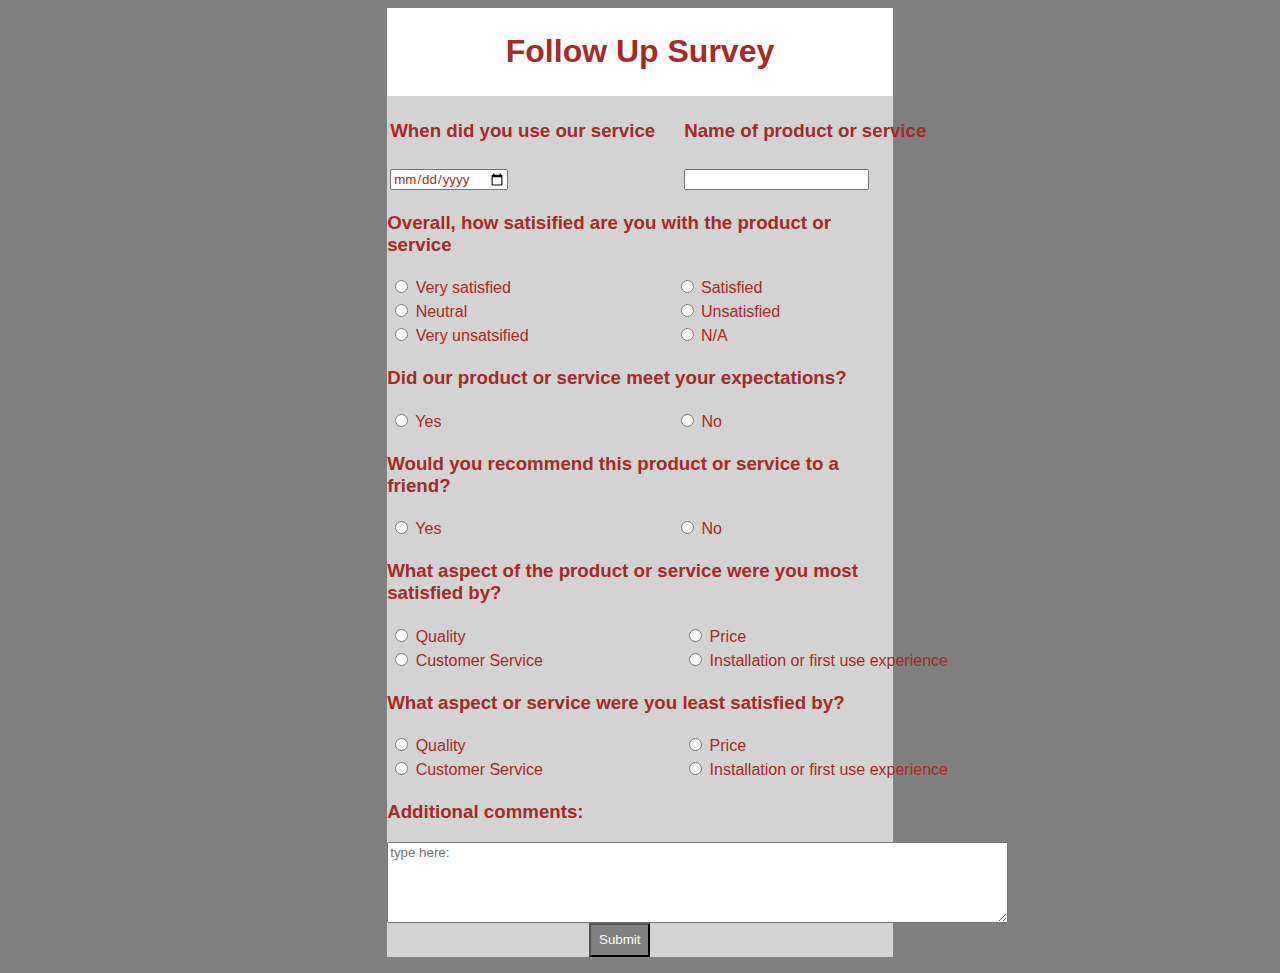
<file: index.html>
<html>

<head>
    <link rel="stylesheet" href="styles.css">
</head>

<body>
    <form class="form_color">
        <h1 class="header">Follow Up Survey </h1>

        <table width="565px">

            <tr>
                <td>
                    <h3>When did you use our service</h3>
                </td>
                <td>
                    <h3> Name of product or service</h3>
                </td>
            </tr>


            <tr>
                <td>
                    <label for="birthday"></label>
                </td>
                <td>

                </td>
            </tr>
            <tr>
                <td>
                    <input type="date" name="birthday">

                </td>
                <td>
                    <input type="text"><br>
                </td>
            </tr>
        </table>



        <h3 class="title-bold"> Overall, how satisified are you with the product or service </h3>
        <table width="500px">
            <tr>
                <td>
                    <input type="radio" id="html" name="satisfied" value="HTML">

                    Very satisfied
                </td>
                <td></td>
                <td>
                    <input type="radio" id="html" name="satisfied" value="HTML">

                    Satisfied
                </td>
            </tr>
            <tr>
                <td>
                    <input type="radio" id="html" name="satisfied" value="HTML">

                    Neutral
                </td>
                <td></td>
                <td>
                    <input type="radio" id="html" name="satisfied" value="HTML">

                    Unsatisfied
                </td>
            </tr>
            <tr>
                <td>
                    <input type="radio" id="html" name="satisfied" value="HTML">

                    Very unsatsified
                </td>
                <td></td>
                <td>
                    <input type="radio" id="html" name="satisfied" value="HTML">

                    N/A
                </td>
            </tr>
        </table>

        <h3 class="title-bold"> Did our product or service meet your expectations? </h3>

        <table width="545px">
            <tr>
                <td>
                    <input type="radio" id="html" name="expct" value="HTML">
                    <label for="html">Yes</label><br>
                </td>
                <td>
                    <input type="radio" id="css" name="expct" value="CSS">
                    <label for="css">No</label><br>
                </td>
            </tr>
        </table>

        <h3> Would you recommend this product or service to a friend? </h3>

        <table width="545px">
            <tr>
                <td>
                    <input type="radio" id="html" name="fav_language" value="HTML">
                    <label for="html">Yes</label><br>
                </td>
                <td>
                    <input type="radio" id="css" name="fav_language" value="CSS">
                    <label for="css">No</label><br>
                </td>
            </tr>
        </table>
        <h3>What aspect of the product or service were you most satisfied by?</h3>
        <table width="800px">
            <tr>
                <td>
                    <input type="radio" id="html" name="aspect" value="HTML">

                    Quality
                </td>
                <td>
                    <input type="radio" id="html" name="aspect" value="HTML">

                    Price
                </td>
            </tr>
            <tr>
                <td>
                    <input type="radio" id="html" name="aspect" value="HTML">

                    Customer Service
                </td>
                <td>
                    <input type="radio" id="html" name="aspect" value="HTML">

                    Installation or first use experience
                </td>
            </tr>

        </table>

        <h3>What aspect or service were you least satisfied by?</h3>
        <table width="800px">
            <tr>
                <td>
                    <input type="radio" id="html" name="quality" value="HTML">

                    Quality
                </td>
                <td>
                    <input type="radio" id="html" name="quality" value="HTML">

                    Price
                </td>
            </tr>
            <tr>
                <td>
                    <input type="radio" id="html" name="quality" value="HTML">

                    Customer Service
                </td>
                <td>
                    <input type="radio" id="html" name="quality" value="HTML">

                    Installation or first use experience
                </td>
            </tr>

        </table>

        <h3>Additional comments: </h3>
        <textarea name="" cols="75" rows="5" placeholder="type here:"></textarea>
        </br>
        <button class="center_button" type="button">Submit</button>
    </form>
</body>

</html>
</file>
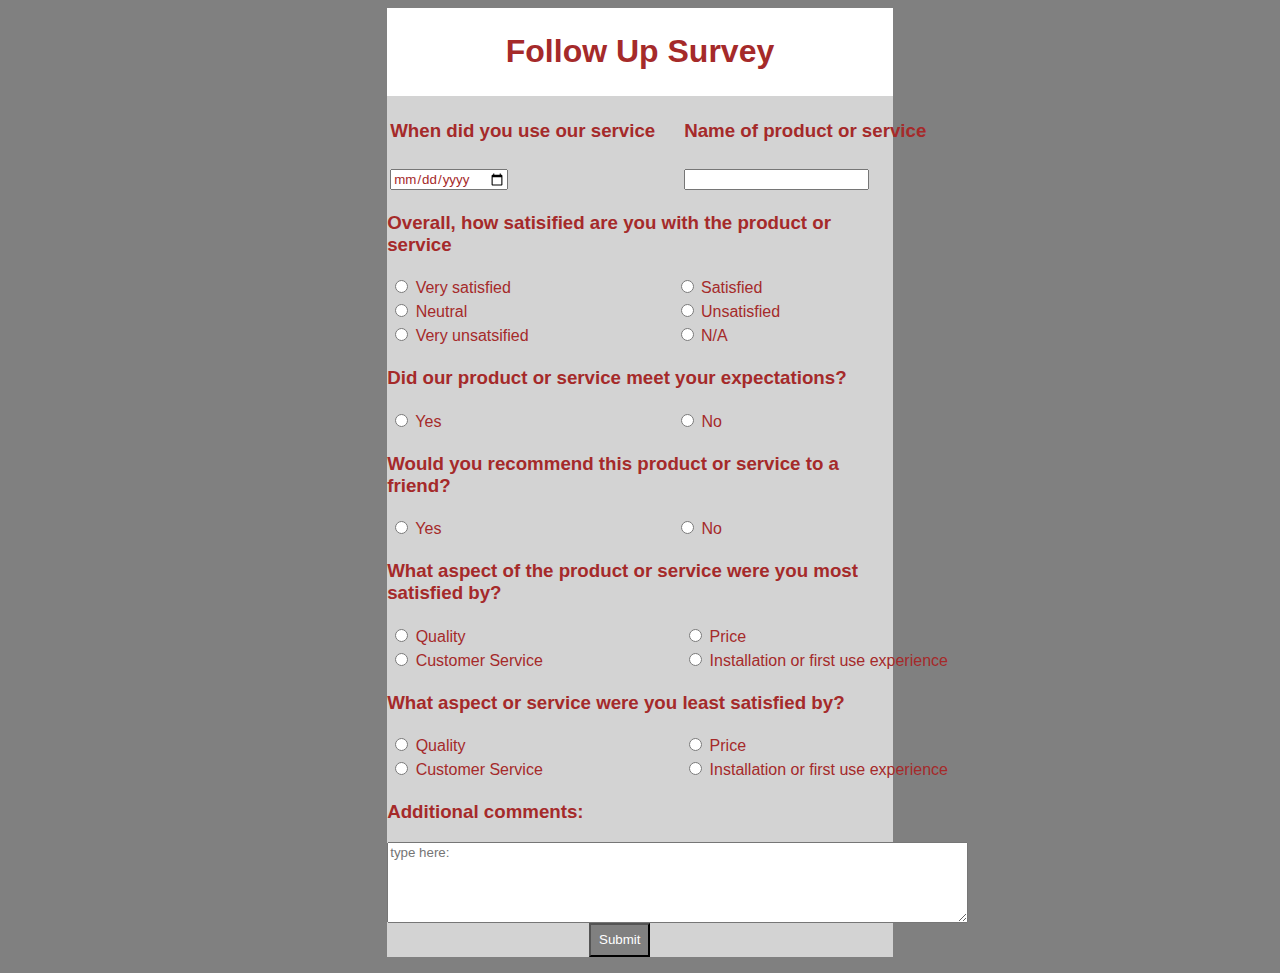
<file: Assignment1.html>
<html>

<head>
    <link rel="stylesheet" href="styles.css">
</head>

<body>
    <form class="form_color">
        <h1 class="header">Follow Up Survey </h1>

        <table width="565px">

            <tr>
                <td>
                    <h3>When did you use our service</h3>
                </td>
                <td>
                    <h3> Name of product or service</h3>
                </td>
            </tr>


            <tr>
                <td>
                    <label for="birthday"></label>
                </td>
                <td>

                </td>
            </tr>
            <tr>
                <td>
                    <input type="date" name="birthday">

                </td>
                <td>
                    <input type="text"><br>
                </td>
            </tr>
        </table>



        <h3 class="title-bold"> Overall, how satisified are you with the product or service </h3>
        <table width="500px">
            <tr>
                <td>
                    <input type="radio" id="html" name="satisfied" value="HTML">

                    Very satisfied
                </td>
                <td></td>
                <td>
                    <input type="radio" id="html" name="satisfied" value="HTML">

                    Satisfied
                </td>
            </tr>
            <tr>
                <td>
                    <input type="radio" id="html" name="satisfied" value="HTML">

                    Neutral
                </td>
                <td></td>
                <td>
                    <input type="radio" id="html" name="satisfied" value="HTML">

                    Unsatisfied
                </td>
            </tr>
            <tr>
                <td>
                    <input type="radio" id="html" name="satisfied" value="HTML">

                    Very unsatsified
                </td>
                <td></td>
                <td>
                    <input type="radio" id="html" name="satisfied" value="HTML">

                    N/A
                </td>
            </tr>
        </table>

        <h3 class="title-bold"> Did our product or service meet your expectations? </h3>

        <table width="545px">
            <tr>
                <td>
                    <input type="radio" id="html" name="expct" value="HTML">
                    <label for="html">Yes</label><br>
                </td>
                <td>
                    <input type="radio" id="css" name="expct" value="CSS">
                    <label for="css">No</label><br>
                </td>
            </tr>
        </table>

        <h3> Would you recommend this product or service to a friend? </h3>

        <table width="545px">
            <tr>
                <td>
                    <input type="radio" id="html" name="fav_language" value="HTML">
                    <label for="html">Yes</label><br>
                </td>
                <td>
                    <input type="radio" id="css" name="fav_language" value="CSS">
                    <label for="css">No</label><br>
                </td>
            </tr>
        </table>
        <h3>What aspect of the product or service were you most satisfied by?</h3>
        <table width="800px">
            <tr>
                <td>
                    <input type="radio" id="html" name="aspect" value="HTML">

                    Quality
                </td>
                <td>
                    <input type="radio" id="html" name="aspect" value="HTML">

                    Price
                </td>
            </tr>
            <tr>
                <td>
                    <input type="radio" id="html" name="aspect" value="HTML">

                    Customer Service
                </td>
                <td>
                    <input type="radio" id="html" name="aspect" value="HTML">

                    Installation or first use experience
                </td>
            </tr>

        </table>

        <h3>What aspect or service were you least satisfied by?</h3>
        <table width="800px">
            <tr>
                <td>
                    <input type="radio" id="html" name="quality" value="HTML">

                    Quality
                </td>
                <td>
                    <input type="radio" id="html" name="quality" value="HTML">

                    Price
                </td>
            </tr>
            <tr>
                <td>
                    <input type="radio" id="html" name="quality" value="HTML">

                    Customer Service
                </td>
                <td>
                    <input type="radio" id="html" name="quality" value="HTML">

                    Installation or first use experience
                </td>
            </tr>

        </table>

        <h3>Additional comments: </h3>
        <textarea name="" cols="70" rows="5" placeholder="type here:"></textarea>
        </br>
        <button class="center_button" type="button">Submit</button>
    </form>
</body>

</html>
</file>
<file: styles.css>
* {
  font-family: "Lucida Sans", "Lucida Sans Regular", "Lucida Grande",
    "Lucida Sans Unicode", Geneva, Verdana, sans-serif;
  color: brown;
}
body {
  background-color: gray;
}
.header {
  text-align: center;
  background-color: white;
  padding: 5%;
}

form {
  margin-left: 30%;
  margin-right: 30%;
  background-color: lightgray;
}

button {
  margin-left: 40%;
  padding: 1.5%;
  color: white;
  background-color: gray;
}
</file>
